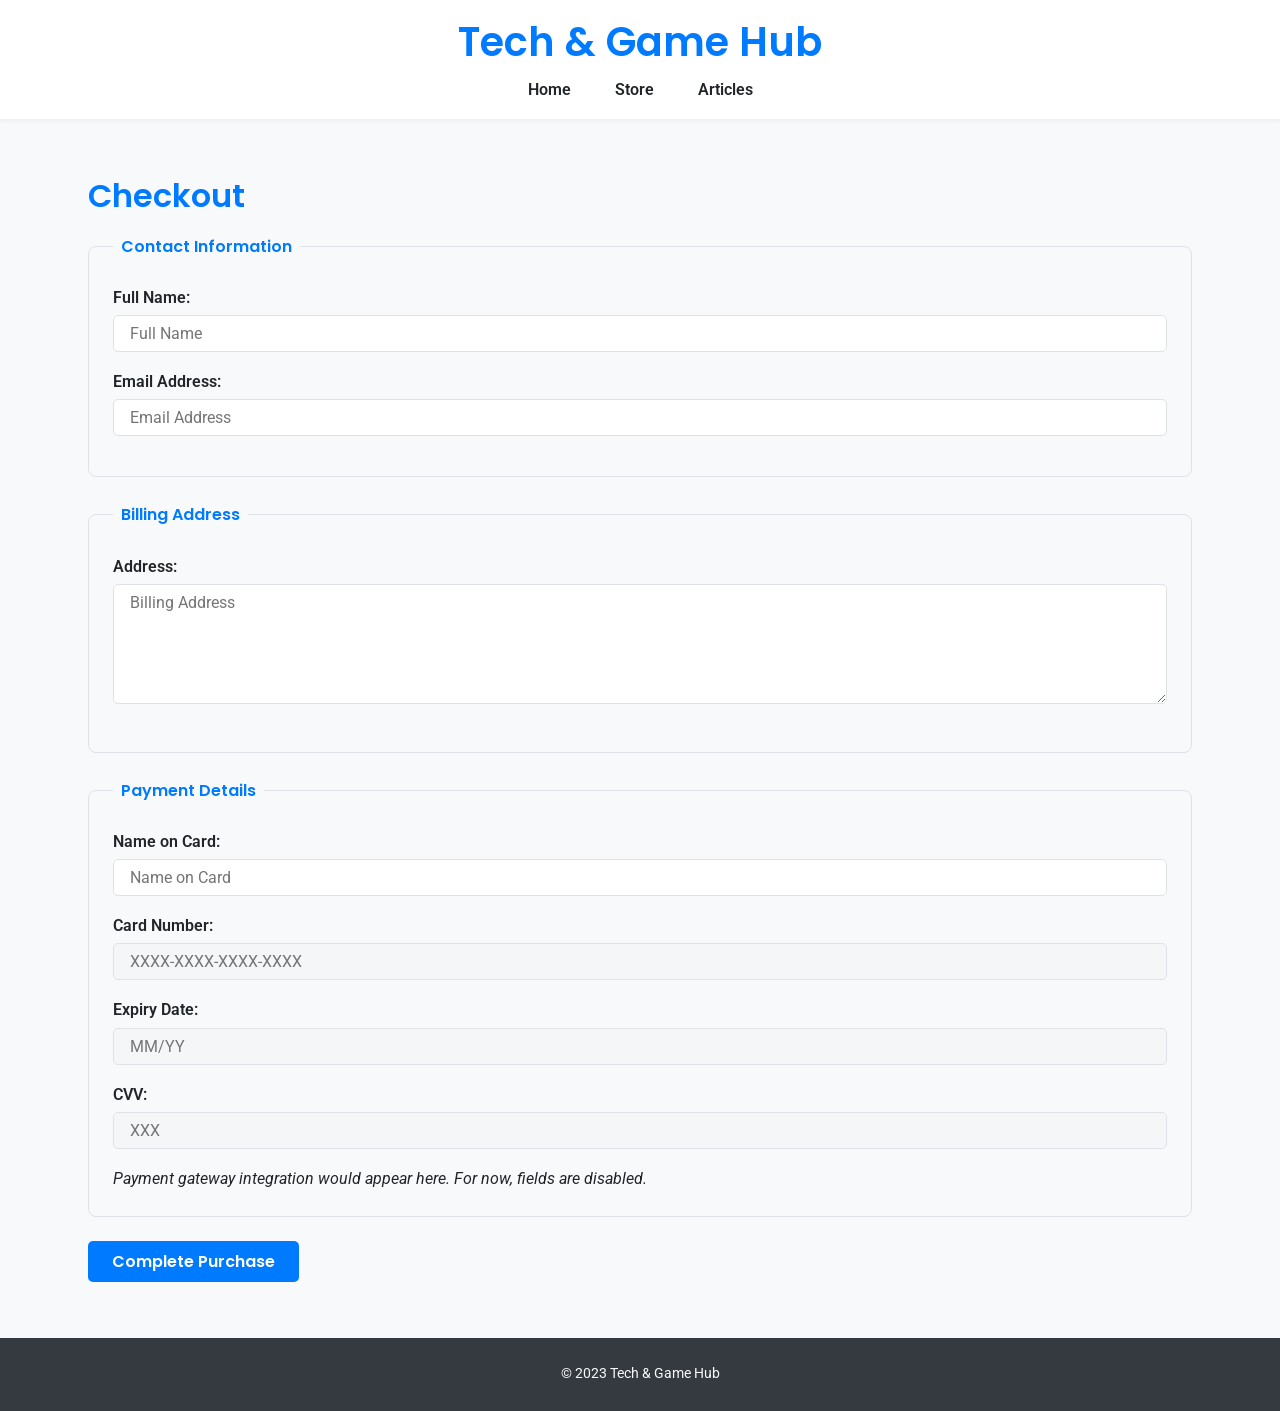
<file: checkout.html>
<!DOCTYPE html>
<html>
<head>
    <meta charset="UTF-8">
    <meta name="viewport" content="width=device-width, initial-scale=1.0">
    <title>Checkout - Tech & Game Hub</title>
    <link rel="stylesheet" href="css/style.css">
</head>
<body>
    <header class="site-header">
        <div>
            <h1>Tech & Game Hub</h1>
        </div>
        <button id="mobile-menu-toggle" class="mobile-menu-toggle">☰</button>
        <nav class="main-nav">
            <ul id="main-nav-links">
                <li><a href="index.html">Home</a></li>
                <li><a href="store.html">Store</a></li>
                <li><a href="articles.html">Articles</a></li>
            </ul>
        </nav>
    </header>

    <main>
        <h2>Checkout</h2>
        <form action="#" method="post">
            <fieldset>
                <legend>Contact Information</legend>
                <div>
                    <label for="fullName">Full Name:</label>
                    <input type="text" id="fullName" name="fullName" placeholder="Full Name" required>
                </div>
                <div>
                    <label for="email">Email Address:</label>
                    <input type="email" id="email" name="email" placeholder="Email Address" required>
                </div>
            </fieldset>

            <fieldset>
                <legend>Billing Address</legend>
                <div>
                    <label for="billingAddress">Address:</label>
                    <textarea id="billingAddress" name="billingAddress" placeholder="Billing Address" required></textarea>
                </div>
            </fieldset>

            <fieldset>
                <legend>Payment Details</legend>
                <div>
                    <label for="cardName">Name on Card:</label>
                    <input type="text" id="cardName" name="cardName" placeholder="Name on Card" required>
                </div>
                <div>
                    <label for="cardNumber">Card Number:</label>
                    <input type="text" id="cardNumber" name="cardNumber" placeholder="XXXX-XXXX-XXXX-XXXX" required disabled>
                </div>
                <div>
                    <label for="expiryDate">Expiry Date:</label>
                    <input type="text" id="expiryDate" name="expiryDate" placeholder="MM/YY" required disabled>
                </div>
                <div>
                    <label for="cvv">CVV:</label>
                    <input type="text" id="cvv" name="cvv" placeholder="XXX" required disabled>
                </div>
                <p><em>Payment gateway integration would appear here. For now, fields are disabled.</em></p>
            </fieldset>

            <button type="submit">Complete Purchase</button>
        </form>
    </main>

    <footer class="site-footer">
        <p>&copy; 2023 Tech & Game Hub</p>
    </footer>

    <script src="js/script.js"></script>
</body>
</html>
</file>
<file: css/style.css>
/* Import Google Fonts */
@import url('https://fonts.googleapis.com/css2?family=Roboto:wght@400;700&family=Poppins:wght@400;600;700&display=swap');

/* Global Styles */
:root {
    /* Refined Color Palette */
    --bg-color: #f8f9fa; /* Lighter off-white */
    --text-color: #212529; /* Dark grey for softer text */
    --primary-color: #007bff; /* Refined blue (can be changed e.g., #0d6efd) */
    --secondary-color: #6c757d; /* Complementary grey */
    --accent-color: #17a2b8; /* Teal for highlights/CTA */
    --header-bg: #ffffff; /* White header with subtle shadow */
    --header-text: #212529; /* Dark text for white header */
    --card-bg: #ffffff;
    --border-color: #dee2e6; /* Light grey for borders */
    --light-gray-border: var(--border-color); /* Keep for compatibility or replace */
    --placeholder-bg: #e9ecef; /* Background for image placeholders */

    /* Spacing variables (optional, but good for consistency) */
    --spacing-xs: 0.25rem;
    --spacing-sm: 0.5rem;
    --spacing-md: 1rem;
    --spacing-lg: 1.5rem;
    --spacing-xl: 2rem;
}

* {
    box-sizing: border-box;
    margin: 0;
    padding: 0;
}

body {
    font-family: 'Roboto', sans-serif; /* Updated font */
    line-height: 1.7; /* Slightly increased for readability */
    background-color: var(--bg-color);
    color: var(--text-color);
    display: flex;
    flex-direction: column;
    min-height: 100vh;
}

a {
    color: var(--primary-color);
    text-decoration: none;
    transition: color 0.2s ease-in-out; /* Smooth transition for links */
}

a:hover {
    color: #0056b3; /* Darken primary color on hover */
    text-decoration: underline;
}

img {
    max-width: 100%;
    height: auto;
    display: block; /* Remove extra space below images */
}

/* Image Placeholder Styling */
img[src*="placeholder"] { /* Targets images with "placeholder" in src */
    background-color: var(--placeholder-bg);
    border-radius: 5px; /* Softer corners for placeholder images */
    display: flex;
    align-items: center;
    justify-content: center;
    text-align: center;
    color: var(--secondary-color);
    font-size: 0.9rem;
}
/* Optional: Add text to placeholder - might need to adjust if images are small */
img[src*="placeholder"]::after {
    content: attr(alt); /* Use alt text as placeholder content */
    padding: var(--spacing-sm);
}


/* Header and Navigation */
.site-header {
    background-color: var(--header-bg);
    color: var(--header-text);
    padding: var(--spacing-md) 0;
    text-align: center;
    box-shadow: 0 2px 4px rgba(0, 0, 0, 0.05); /* Subtle shadow for light header */
    position: relative; /* For mobile menu positioning */
}

.site-header div h1 {
    margin-bottom: var(--spacing-sm);
    font-family: 'Poppins', sans-serif; /* Updated font for headings */
    font-weight: 600;
    color: var(--primary-color); /* Make header title stand out */
}

.main-nav ul {
    list-style: none;
    padding: 0;
}

.main-nav ul li {
    display: inline-block;
    margin: 0 var(--spacing-md);
}

.main-nav ul li a {
    color: var(--header-text);
    font-weight: 600; /* Make nav links slightly bolder */
    padding: var(--spacing-sm) var(--spacing-xs);
    transition: color 0.2s ease-in-out;
}

.main-nav ul li a:hover,
.main-nav ul li a.active {
    color: var(--primary-color);
    text-decoration: none;
}

/* Mobile Menu Toggle Button */
.mobile-menu-toggle {
    display: none;
    background-color: transparent; /* Make it blend with header */
    color: var(--header-text);
    border: 1px solid var(--border-color);
    padding: var(--spacing-xs) var(--spacing-sm);
    font-size: 1.8rem; /* Slightly larger */
    cursor: pointer;
    position: absolute;
    top: 15px; /* Adjust as needed */
    right: var(--spacing-lg);
    border-radius: 5px;
    transition: background-color 0.2s ease, color 0.2s ease;
}
.mobile-menu-toggle:hover {
    background-color: var(--primary-color);
    color: white;
}


/* Main Content Layout */
main {
    flex-grow: 1;
    max-width: 1200px;
    width: 90%; /* Slightly less width for more whitespace on sides */
    margin: var(--spacing-xl) auto; /* More top/bottom margin */
    padding: var(--spacing-lg);
    background-color: transparent; /* Main is a container, sections have background */
    box-shadow: none; /* Remove previous shadow if sections will have their own */
}

section {
    margin-bottom: var(--spacing-xl); /* Consistent margin */
    padding: var(--spacing-lg);
    background-color: var(--card-bg);
    border-radius: 8px; /* Softer corners for sections */
    box-shadow: 0 4px 8px rgba(0,0,0,0.05); /* Subtle shadow for sections */
}

section:last-of-type {
    margin-bottom: 0;
}

h1, h2, h3, h4 {
    font-family: 'Poppins', sans-serif; /* Updated font for headings */
    margin-bottom: var(--spacing-md);
    color: var(--primary-color); /* Default heading color */
    line-height: 1.3; /* Improved line height for headings */
}
h1 { font-size: 2.5rem; font-weight: 700; } /* Example: Poppins bold */
h2 { font-size: 2rem; font-weight: 600; }
h3 { font-size: 1.75rem; font-weight: 600; }
h4 { font-size: 1.25rem; font-weight: 600; }


/* Footer */
.site-footer {
    background-color: #343a40; /* Darker footer */
    color: #f8f9fa; /* Light text for dark footer */
    text-align: center;
    padding: var(--spacing-lg) 0; /* More padding */
    margin-top: auto;
}
.site-footer p {
    font-size: 0.9rem;
}

/* Homepage Specifics */
.hero-section {
    background: linear-gradient(to right, var(--primary-color), var(--accent-color)); /* Gradient background */
    color: white;
    padding: var(--spacing-xl) var(--spacing-lg);
    text-align: center;
    border-radius: 8px; /* Consistent border radius */
}

.hero-section h2 {
    color: white;
    font-size: 2.8rem; /* More impactful */
    margin-bottom: var(--spacing-md);
}
.hero-section p {
    font-size: 1.1rem;
    margin-bottom: 0;
}

.store-intro, .articles-intro {
    padding: var(--spacing-lg);
    border: 1px solid var(--border-color);
    margin-top: var(--spacing-xl);
    border-radius: 8px;
    text-align: center; /* Center content */
}

.store-intro a, .articles-intro a {
    /* Button styling will be handled by general button styles */
    margin-top: var(--spacing-md);
}

/* Search Bar (common for store and articles) */
.search-bar {
    display: flex;
    margin-bottom: var(--spacing-xl); /* More space below search */
    border-radius: 5px; /* Rounded corners for the group */
    overflow: hidden; /* To make child border-radius work well */
    box-shadow: 0 2px 4px rgba(0,0,0,0.05);
}

.search-bar input[type="search"] {
    flex-grow: 1;
    /* Specific input styling handled by general form styles */
    border-radius: 5px 0 0 5px; /* Left corners rounded */
    border-right: none; /* Remove border between input and button */
}

.search-bar button {
    /* Specific button styling handled by general button styles */
    border-radius: 0 5px 5px 0; /* Right corners rounded */
}

/* Store Section */
.product-grid {
    display: grid;
    grid-template-columns: repeat(auto-fit, minmax(280px, 1fr)); /* Slightly larger minmax */
    gap: var(--spacing-lg); /* Consistent gap */
}

.product-item {
    border: 1px solid var(--border-color);
    padding: var(--spacing-md);
    text-align: center;
    background-color: var(--card-bg);
    border-radius: 8px; /* Softer corners */
    box-shadow: 0 4px 6px rgba(0,0,0,0.07); /* Enhanced shadow */
    transition: transform 0.3s ease, box-shadow 0.3s ease; /* Smooth transition */
}

.product-item:hover {
    transform: translateY(-5px) scale(1.02); /* Lift effect */
    box-shadow: 0 8px 12px rgba(0,0,0,0.1);
}

.product-item img {
    width: 100%;
    height: 220px; /* Slightly taller */
    object-fit: cover;
    margin-bottom: var(--spacing-md);
    border-bottom: 1px solid var(--border-color);
    border-radius: 5px 5px 0 0; /* Rounded top corners for image */
}

.product-item h3 {
    font-size: 1.3rem; /* Slightly larger */
    margin-bottom: var(--spacing-sm);
}

.product-item .price {
    font-weight: bold;
    color: var(--accent-color); /* Use accent color for price */
    margin-bottom: var(--spacing-md);
    font-size: 1.1rem;
}

/* Articles Section */
.article-showcase {
    display: flex;
    gap: var(--spacing-lg);
    margin-bottom: var(--spacing-xl);
    background-color: transparent;
    padding: 0;
}

.category-showcase {
    flex: 1;
    border: 1px solid var(--border-color);
    padding: var(--spacing-md);
    text-align: center;
    background-color: var(--card-bg);
    border-radius: 8px;
    box-shadow: 0 4px 6px rgba(0,0,0,0.05);
    transition: transform 0.3s ease, box-shadow 0.3s ease;
}
.category-showcase:hover {
    transform: translateY(-3px);
    box-shadow: 0 6px 10px rgba(0,0,0,0.08);
}
.category-showcase img {
    width:100%;
    height:180px; /* Slightly taller */
    object-fit:cover;
    margin-bottom:var(--spacing-md);
    border-radius: 5px;
}

.article-list .article-summary {
    border: 1px solid var(--border-color);
    padding: var(--spacing-md);
    margin-bottom: var(--spacing-lg);
    background-color: var(--card-bg);
    border-radius: 8px;
    box-shadow: 0 4px 6px rgba(0,0,0,0.07);
    transition: transform 0.3s ease, box-shadow 0.3s ease;
}
.article-list .article-summary:hover {
    transform: translateY(-5px) scale(1.02);
    box-shadow: 0 8px 12px rgba(0,0,0,0.1);
}

.article-summary h4 a {
    color: var(--primary-color);
    transition: color 0.2s ease;
}
.article-summary h4 a:hover {
    color: #0056b3; /* Darken */
}

.article-summary .article-meta {
    font-size: 0.85rem; /* Slightly smaller */
    color: var(--secondary-color);
    margin-top: var(--spacing-sm);
}

/* Detail Pages (Product & Article) */
.full-article img, .product-detail main img {
    display: block;
    margin: 0 auto var(--spacing-lg) auto;
    max-width: 700px; /* Slightly larger max-width */
    border: 1px solid var(--border-color);
    padding: var(--spacing-xs); /* Small padding around image */
    border-radius: 8px; /* Softer corners */
    box-shadow: 0 4px 8px rgba(0,0,0,0.05);
}

.full-article p, .product-detail main p {
    margin-bottom: var(--spacing-md);
    line-height: 1.8; /* More generous line height for readability */
}

.comments-section {
    margin-top: var(--spacing-xl);
    padding-top: var(--spacing-lg);
    border-top: 1px solid var(--border-color);
}

/* Forms (Checkout, Search, Comments) */
form fieldset {
    margin-bottom: var(--spacing-lg);
    border: 1px solid var(--border-color);
    padding: var(--spacing-lg);
    border-radius: 8px;
}

form legend {
    padding: 0 var(--spacing-sm);
    font-weight: 600; /* Bolder legend */
    color: var(--primary-color);
    font-family: 'Poppins', sans-serif;
}

form div {
    margin-bottom: var(--spacing-md);
}

form label {
    display: block;
    margin-bottom: var(--spacing-xs);
    font-weight: 600; /* Bolder labels */
}

form input[type="text"],
form input[type="email"],
form input[type="search"],
form textarea {
    width: 100%;
    padding: var(--spacing-sm) var(--spacing-md); /* Adjusted padding */
    border: 1px solid var(--border-color);
    border-radius: 5px; /* Consistent border radius */
    font-family: 'Roboto', sans-serif;
    font-size: 1rem;
    transition: border-color 0.2s ease, box-shadow 0.2s ease;
}
form input[type="text"]:focus,
form input[type="email"]:focus,
form input[type="search"]:focus,
form textarea:focus {
    outline: none;
    border-color: var(--primary-color);
    box-shadow: 0 0 0 0.2rem rgba(0, 123, 255, 0.25); /* Focus ring */
}


form textarea {
    min-height: 120px;
    resize: vertical;
}

/* Buttons (General) */
button, input[type="submit"], a[href*=".html"][class*="-intro"]  { /* Includes links styled as buttons */
    display: inline-block; /* Ensure 'a' tags behave like buttons */
    background-color: var(--primary-color);
    color: white;
    padding: var(--spacing-sm) var(--spacing-lg); /* More padding */
    border: none;
    border-radius: 5px; /* Softer corners */
    cursor: pointer;
    font-size: 1rem;
    font-weight: 600; /* Bolder button text */
    font-family: 'Poppins', sans-serif;
    text-align: center;
    transition: background-color 0.2s ease, transform 0.2s ease, box-shadow 0.2s ease;
}

button:hover, input[type="submit"]:hover, a[href*=".html"][class*="-intro"]:hover {
    background-color: #0056b3; /* Darker shade of primary */
    text-decoration: none; /* Remove underline on hover for link-buttons */
    color: white; /* Ensure text color remains white */
    transform: translateY(-2px); /* Slight lift on hover */
    box-shadow: 0 4px 8px rgba(0,0,0,0.1);
}
button:focus, input[type="submit"]:focus, a[href*=".html"][class*="-intro"]:focus {
    outline: none;
    box-shadow: 0 0 0 0.2rem rgba(0, 123, 255, 0.35); /* Focus ring for accessibility */
}


/* Specific button adjustments if needed */
.product-item button {
    background-color: var(--accent-color); /* Use accent for view details/add to cart */
}
.product-item button:hover {
    background-color: #138496; /* Darker accent */
}
.search-bar button {
    /* Resetting some general styles if needed, or specific overrides */
    border-radius: 0 5px 5px 0; /* Ensure it fits with search input */
    transform: none; /* Disable lift if it looks odd in search bar */
    box-shadow: none; /* Disable shadow if it looks odd */
}
.search-bar button:hover {
    transform: none;
    box-shadow: none;
}


/* Basic Responsiveness */
@media (max-width: 768px) {
    .site-header {
        padding: var(--spacing-sm);
        text-align: left; /* Align title left on mobile */
    }
    .site-header div h1 {
        font-size: 1.5rem; /* Adjust title size for mobile */
        margin-left: var(--spacing-md);
    }

    .mobile-menu-toggle {
        display: block;
        top: var(--spacing-sm); /* Align with new header padding */
        right: var(--spacing-md);
    }

    .main-nav ul#main-nav-links {
        display: none;
        flex-direction: column;
        width: 100%;
        position: absolute;
        top: 60px; /* Adjust based on new header height */
        left: 0;
        background-color: var(--header-bg);
        z-index: 1000;
        border-top: 1px solid var(--border-color);
        box-shadow: 0 4px 6px rgba(0,0,0,0.1);
    }

    .main-nav ul#main-nav-links.is-active {
        display: flex;
    }

    .main-nav ul li {
        display: block;
        margin: 0;
        width: 100%;
    }
    .main-nav ul li a {
        display: block;
        padding: var(--spacing-md);
        text-align: left; /* Align nav text left */
        border-bottom: 1px solid var(--border-color);
    }
    .main-nav ul li:last-child a {
        border-bottom: none;
    }


    .article-showcase {
        flex-direction: column;
        gap: var(--spacing-md);
    }
    
    main {
        width: 95%; /* More width on mobile */
        padding: var(--spacing-sm);
        margin: var(--spacing-md) auto;
    }

    .product-grid {
        grid-template-columns: 1fr; /* Single column */
        gap: var(--spacing-md);
    }
    
    .search-bar {
        flex-direction: column;
        box-shadow: none; /* Remove group shadow if stacked */
    }
    .search-bar input[type="search"] {
        border-radius: 5px 5px 0 0;
        margin-bottom: 0; /* Remove margin if button is directly below */
        border-right: 1px solid var(--border-color); /* Add back border */
    }
    .search-bar button {
        border-radius: 0 0 5px 5px;
        width:100%;
    }

    h1 { font-size: 2rem; }
    h2 { font-size: 1.75rem; }
    h3 { font-size: 1.5rem; }
    h4 { font-size: 1.1rem; }

    .hero-section {
        padding: var(--spacing-lg);
    }
    .hero-section h2 {
        font-size: 2.2rem;
    }
    .hero-section p {
        font-size: 1rem;
    }

    form input[type="text"],
    form input[type="email"],
    form input[type="search"],
    form textarea {
        padding: var(--spacing-sm); /* Adjust padding for smaller screens */
    }
}
</file>
